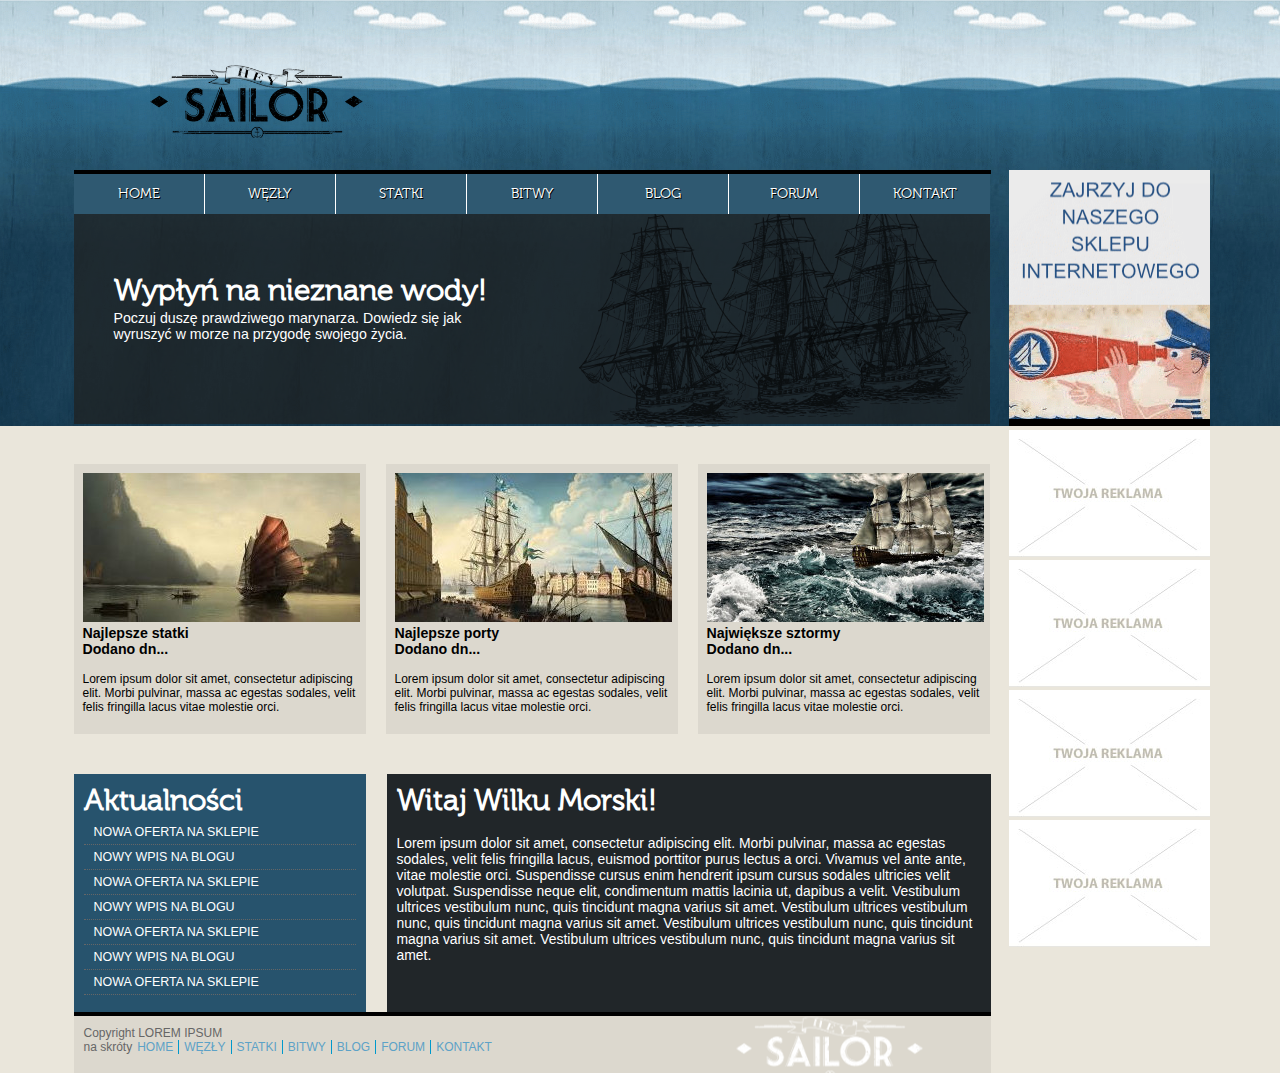
<file: index.html>
<!doctype html>
<html lang="pl">
<head>
<meta charset="utf-8">
<title>html5</title>
<link rel="stylesheet" type="text/css" href="_css/screen.css">
</head>

<body>
<header>
	<h1>Saylor Tomi</h1>
</header>
<div id="left-column">
<nav>
	<h2 class="hide">Główna nawigacja</h2>
	<ul>
		<li class="button"><a href="#">HOME</a></li>
		<li class="button"><a href="#">WĘZŁY</a></li>
		<li class="button"><a href="#">STATKI</a></li>
		<li class="button"><a href="#">BITWY</a></li>
		<li class="button"><a href="#">BLOG</a></li>
		<li class="button"><a href="#">FORUM</a></li>
		<li class="button"><a href="#">KONTAKT</a></li>
	</ul>
</nav>

<div id="top">
	<section>
		<h2>Wypłyń na nieznane wody!</h2>
		<p>Poczuj duszę prawdziwego marynarza. Dowiedz się jak wyruszyć w morze na przygodę swojego życia.</p>
	</section>
</div>

<section id="artykuly">
<h2 class="hide">Slider</h2>
	<section>
	<img src="_img/art1.jpg" alt="Artykuł 1">
	<hgroup>
		<h2>Najlepsze statki</h2>
		<h3>Dodano dn...</h3>
	</hgroup>
		<p>Lorem ipsum dolor sit amet, consectetur adipiscing elit. Morbi pulvinar, massa ac egestas sodales, velit felis fringilla lacus vitae molestie orci. </p>
	</section>
	<section id="art2">
	<img src="_img/art2.jpg" alt="Artykuł 2">
	<hgroup>
		<h2>Najlepsze porty</h2>
		<h3>Dodano dn...</h3>
	</hgroup>
		<p>Lorem ipsum dolor sit amet, consectetur adipiscing elit. Morbi pulvinar, massa ac egestas sodales, velit felis fringilla lacus vitae molestie orci. </p>
	</section>
	<section>
	<img src="_img/art3.jpg" alt="Artykuł 3">
	<hgroup>
		<h2>Największe sztormy</h2>
		<h3>Dodano dn...</h3>
	</hgroup>
		<p>Lorem ipsum dolor sit amet, consectetur adipiscing elit. Morbi pulvinar, massa ac egestas sodales, velit felis fringilla lacus vitae molestie orci. </p>
	</section>
</section>

<section id="aktualnosci">
	<h2>Aktualności</h2>
	<ul>
		<li>NOWA OFERTA NA SKLEPIE</li>
		<li>NOWY WPIS NA BLOGU</li>
		<li>NOWA OFERTA NA SKLEPIE</li>
		<li>NOWY WPIS NA BLOGU</li>
		<li>NOWA OFERTA NA SKLEPIE</li>
		<li>NOWY WPIS NA BLOGU</li>
		<li>NOWA OFERTA NA SKLEPIE</li>
	</ul>
</section>

<section id="witaj">
	<h2>Witaj Wilku Morski!</h2>
	<p>Lorem ipsum dolor sit amet, consectetur adipiscing elit. Morbi pulvinar, massa ac egestas sodales, velit felis fringilla lacus, euismod porttitor purus lectus a orci. Vivamus vel ante ante, vitae molestie orci. Suspendisse cursus enim hendrerit ipsum cursus sodales ultricies velit volutpat. Suspendisse neque elit, condimentum mattis lacinia ut, dapibus a velit. Vestibulum ultrices vestibulum nunc, quis tincidunt magna varius sit amet. Vestibulum ultrices vestibulum nunc, quis tincidunt magna varius sit amet. Vestibulum ultrices vestibulum nunc, quis tincidunt magna varius sit amet. Vestibulum ultrices vestibulum nunc, quis tincidunt magna varius sit amet. </p>
</section>


<footer>
	<p>Copyright LOREM IPSUM</p>
	<span>na skróty</span>
	<ul>
		<li><a href="#">HOME</a></li>
		<li><a href="#">WĘZŁY</a></li>
		<li><a href="#">STATKI</a></li>
		<li><a href="#">BITWY</a></li>
		<li><a href="#">BLOG</a></li>
		<li><a href="#">FORUM</a></li>
		<li><a href="#">KONTAKT</a></li>
	</ul>
</footer>
<!-- Koniec lewej kolumny -->
</div>

<div id="right-column">
<a href="#"><aside id="sklep">
	<h2 class="hide">Sklep Internetowy</h2>
</aside></a>

<aside id="reklamy">
	<h2 class="hide">Reklamy</h2>
	<img src="_img/reklama.jpg" alt="reklama 1" />
	<img src="_img/reklama.jpg" alt="reklama 2" />	
	<img src="_img/reklama.jpg" alt="reklama 3" />
	<img src="_img/reklama.jpg" alt="reklama 4" />
</aside>
<!-- Koniec prawej kolumny -->
</div>

</body>
</html>
</file>
<file: _css/screen.css>
/*
------- Kolory -------

piasek: #eae6db
piasek 2: #dcd8ce
szary: #212629
niebieski: #27536d

linki: #5da2c7

rozmiary fontów:
12 - 1em
13 - 1.08em
14 - 1.16em
20 - 1.66em
35 - 2.92em

*/

@font-face {font-family: 'Museo-300';src: url('../_assets/webfonts/319597_0_0.eot');src: url('../_assets/webfonts/319597_0_0.eot?#iefix') format('embedded-opentype'),url('../_assets/webfonts/319597_0_0.woff2') format('woff2'),url('../_assets/webfonts/319597_0_0.woff') format('woff'),url('../_assets/webfonts/319597_0_0.ttf') format('truetype');}

/* reset */

ul, ol, dl {
	padding: 0;
	margin: 0;
	list-style-type: none;
}

h1, h2, h3, h4, h5, h6, p {
	margin: 0;
	font-size: 1em;
}

a img {
	border: none;
}

article,aside,details,figcaption,figure,
footer,header,hgroup,menu,nav,section { 
    display:block;
}

/* reusable */

.hide {
	text-indent: -999em;	
	height: 0px;
}


/* ~~ LINKI ~~ */
a:link {
	color: #5da2c7;
}
a:visited {
	color: #5da2c7;
}
a:hover, a:active, a:focus {
	text-decoration: none;
}

/* LAYOUT */

html {
	background: #eae6db url(../_img/bg-top-repeat.gif) repeat-x;
	overflow: scroll;
}

body {
	font-size: 0.75em; /* 12px */
	font-family: "Myriad Pro", Arial, Helvetica, sans-serif;
	width: 1133px;
	margin: 0 auto;
	padding: 0;

}

#left-column {
	float: left;
	width: 917px;
}

#right-column {
	float: right;
	width: 198px;
}

header {
	overflow: hidden;
	margin-top: 24px;
	height: 146px;
}

header h1 {
	background: url(../_img/logo.png) no-repeat;
	float: left;
	height: 150px;
	width: 390px;
	text-indent: -999em;

}

/* Nawigacja */

nav {
	border-top: #000 4px solid;
}

nav ul {
	width: 917px;
}

nav ul li {
	float: left;
}

nav ul a {
	display: block;
	width: 130px;
	height: 40px;
	line-height: 40px;
	text-align: center;
	text-decoration: none;
	text-shadow: #000 1px 1px;
	font-size: 1.2em;
	color: #fff !important;
	font-family: "Museo-300";	
}

.button a{ 
	background-color: #2f5971;
	border-right: 1px solid #fff;

}

.button:last-child a {
	border-right: none;
}




/* TOP */
#top {
	background: url(../_img/top-bg.png) no-repeat;
	height: 250px;
	width: 960px;
	float: left;
}

#top section {
	width: 375px;
	height: 90px;
	margin: 60px 0 0 40px;
	color: #fff;
}

#top section h2 {
	font-size: 2.5em;
	font-family: "Museo-300";
}

#top section p {
	font-size: 1.18em;
}

/* artykuły */

#artykuly section {
	float: left;
	width: 274px;
	height: 252px;
	background: #dcd8ce;
	margin-bottom: 40px;
	padding: 9px;
}

#art2 {
	margin: 0 20px;
}

#artykuly h2, #artykuly h3 {
	font-size: 1.18em;
	
}

#artykuly p {
	margin-top: 15px;
}

/* aktualności */

#aktualnosci {
	float: left;
	width: 272px;
	height: 218px;
	background: #27536d;
	padding: 10px;
}

#aktualnosci h2 {
	font-size: 2.5em;
	color: #fff;
	font-family: "Museo-300";
}

#aktualnosci ul li {
	font-size: 1.04em;
	padding: 5px 0 5px 10px;
	line-height: 1.08  em;
	border-bottom: 1px #666 dotted;
	color: #fff;
}


#witaj {
	float: right;
	background: #212629;
	width: 584px;
	height: 218px;
	padding: 10px;
	color: #fff;
}

#witaj h2 {
	font-family: "Museo-300"; 
	font-size: 2.5em;
}
#witaj p {
	font-size: 1.16em;
	margin-top: 15px;
}

/* footer */

footer {
	background: url(../_img/logo-footer.png) right no-repeat;
	background-color:  #dcd8ce;
	height: 37px;
	color: rgba(102,102,102,1);
	padding: 10px;
	border-top: 4px solid #000;
	clear: both;

	
}

footer ul li, footer span {
	float: left;
}

footer ul li a {
	text-decoration: none;
	display: block; /* wtedy uzytkownik moze klikac w caly obiekt, nie tylko link */
	border-right: 1px solid rgba(0, 153, 204, 1);
	padding: 0 5px;

}

footer ul li:last-child a {
	border-right: none;
}

/* login */

#sklep {
	background: url(../_img/reklama.gif) right no-repeat;
	border-bottom: 7px #000 solid;
	width: 201px;
	height: 249px;
}

/* reklamy */

#reklamy {
	padding: 4px 0;
}
</file>
